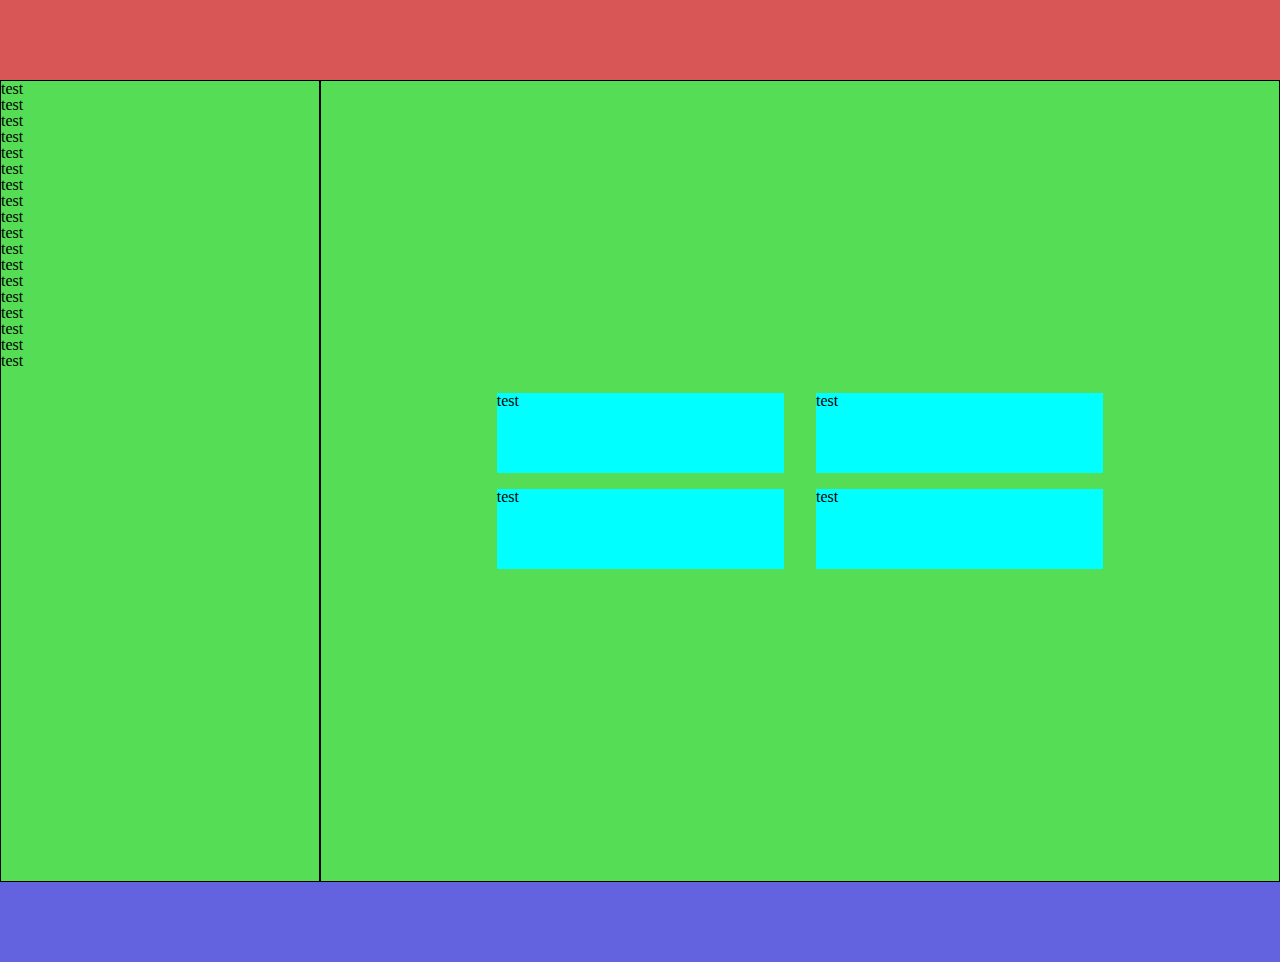
<file: html-css-js/proj-1/index.html>
<!DOCTYPE html>
<html dir="ltr" lang="en">
    <head>
        <title>Test for layout</title>
        <meta charset="utf-8">
        <!--link rel="stylesheet" href="./css/vendor/bootstrap.min.css"-->
        <link rel="stylesheet" href="./css/layout.css">

        <style>
        </style>
    </head>
    <body>
        <header>
            <div class="header-left">

            </div>

            <div class="header-right">

            </div>
        </header>
        <main>
            <div class="main-left">
                <div class="side-content">
                    <p>test</p>
                    <p>test</p>
                    <p>test</p>
                    <p>test</p>
                    <p>test</p>
                    <p>test</p>
                    <p>test</p>
                    <p>test</p>
                    <p>test</p>
                    <p>test</p>
                    <p>test</p>
                    <p>test</p>

                    <p>test</p>
                    <p>test</p>
                    <p>test</p>
                    <p>test</p>
                    <p>test</p>
                    <p>test</p>
                </div>
            </div>
            <div class="main-right">
                <div class="stickers">
                    <div>test</div>
                    <div>test</div>
                    <div>test</div>
                    <div>test</div>
                </div>
            </div>
        </main>
        <footer>
            <div class="footer-left">

            </div>

            <div class="footer-rigtht">
            </div>
        </footer>
    </body>
</html>
</file>
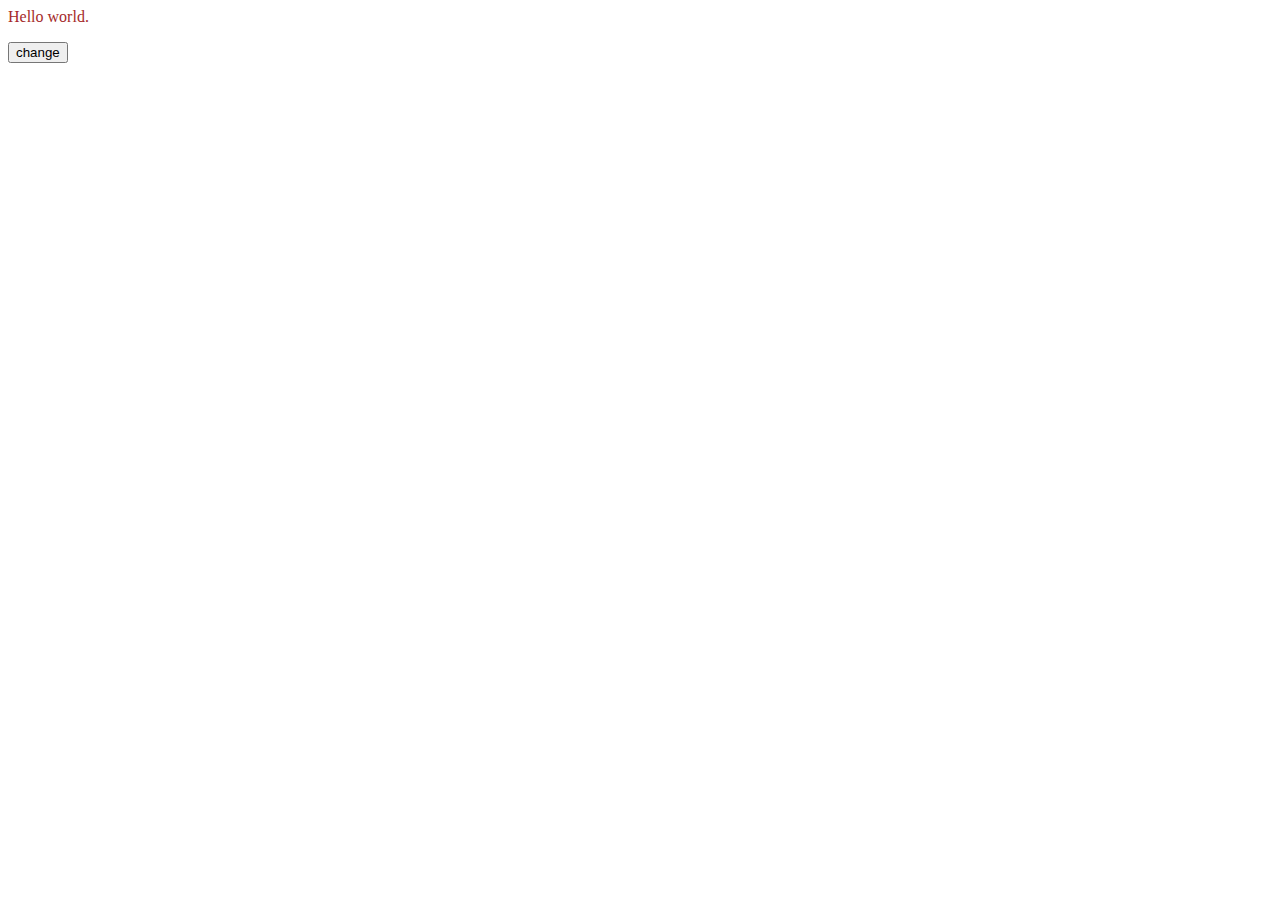
<file: html-css-js/basic.html>
<html lang="en">
    <head>
        <title>TEST</title>
        <link rel="stylesheet" href="basic-a.css" id="css-a">
    </head>
    <body>
        <p>Hello world.</p>
        <button id="ch-button">change</button>
        <script src="basic.js"></script>
    </body>
</html>
</file>
<file: html-css-js/proj-1/css/layout.css>
html,
body,
header,
main,
footer,
div,
p {
    padding: 0;
    border: 0;
    margin: 0;
    box-sizing: border-box;
    line-height: 1em;
    margin-top: 0;
    margin-bottom: 0;
}


html, body {
    min-height: 100%;
}

body {
    background-color: gray;
}

header {
    background-color: rgb(216, 86, 86);
    min-width: 50em;
    min-height: 5em;
}

main {
    background-color: rgb(85, 221, 85);
    min-width: 50em;
    min-height: 10%;

    display: flex;
    flex-direction: row;
    flex-wrap: wrap;
}


.main-left {
    flex: 3;
    min-width: 20em;
    border: 1px solid black;
}

.main-right {
    flex: 10;
    min-width: 50em;
    border: 1px solid black;
}

.stickers {
    display: grid;
    grid-template-columns: 1fr 1fr;
    grid-template-rows: auto;
    row-gap: 1em;
    column-gap: 2em;

    padding: 19.5em 5em;
    margin: 0 auto;
    width: 80%;
}

.stickers div {
    background-color: aqua;
    min-width: 15em;
    min-height: 5em;
}


footer {
    background-color: rgb(99, 99, 223);
    min-width: 50em;
    min-height: 5em;
}
</file>
<file: html-css-js/basic-a.css>
p {

        color: brown;
}
</file>
